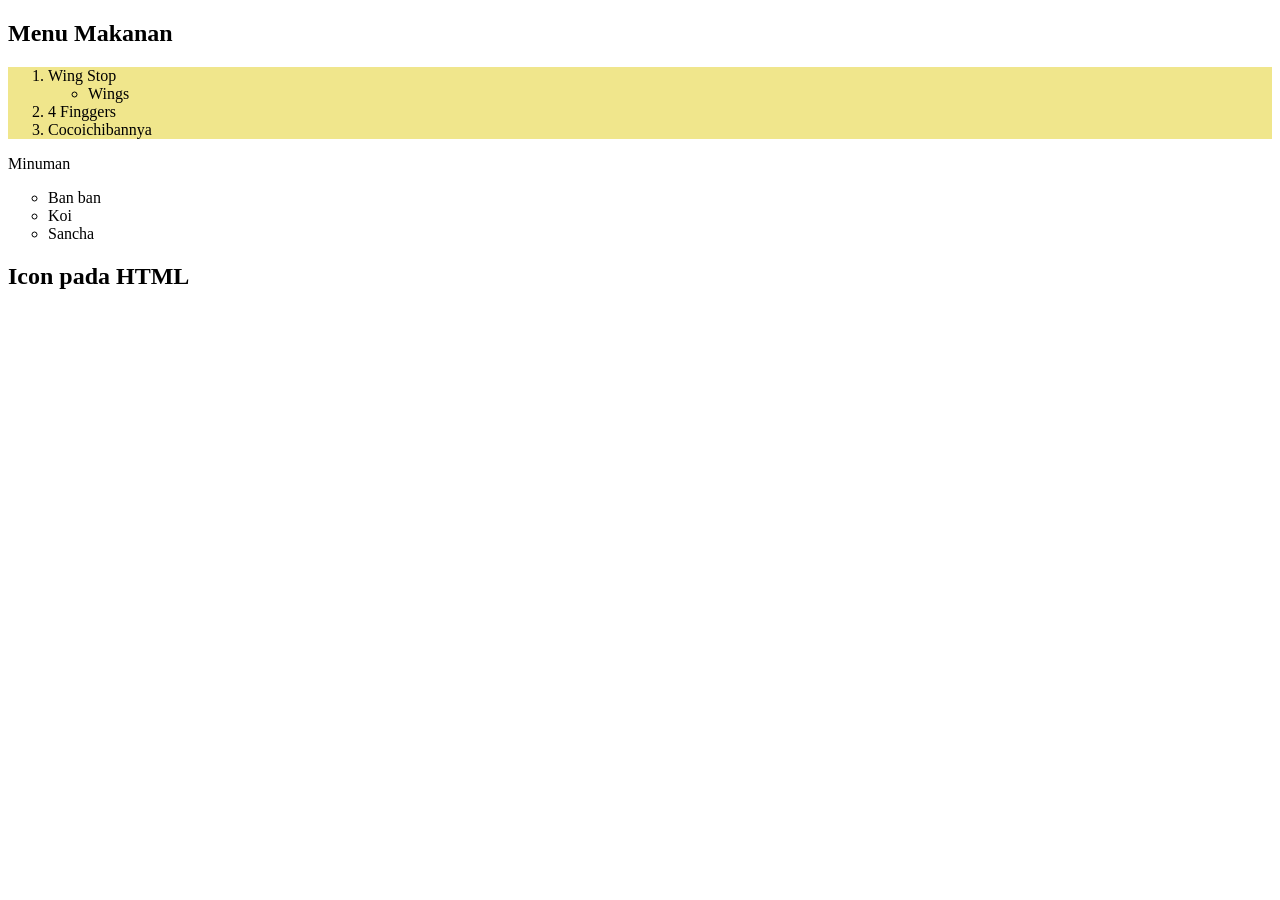
<file: Layout/listgabungan.html>
<!DOCTYPE html>
<html>
    <head>
        <title>Orderlist dan Unorderlist</title>
        <style>
            ul{
                list-style-type: circle;
            }
            ol.a{
                list-style: lower-alpha
            }
            ol{
                background-color: khaki;
            }
        </style>
    </head>
    <body>
        <h2>Menu Makanan</h2>
        <ol>
            <li> Wing Stop</li>
            <ul>
                <li> Wings</li>
            </ul>
            <li> 4 Finggers</li>
            <ol class="a"></ol>
            <li> Cocoichibannya</li>
        </ol>
        <p>Minuman</p>
        <ul>
            <li>Ban ban</li>
            <li> Koi </li>
            <li> Sancha</li>
        </ul>
        <h2>Icon pada HTML</h2>
    </body>
</html>
</file>
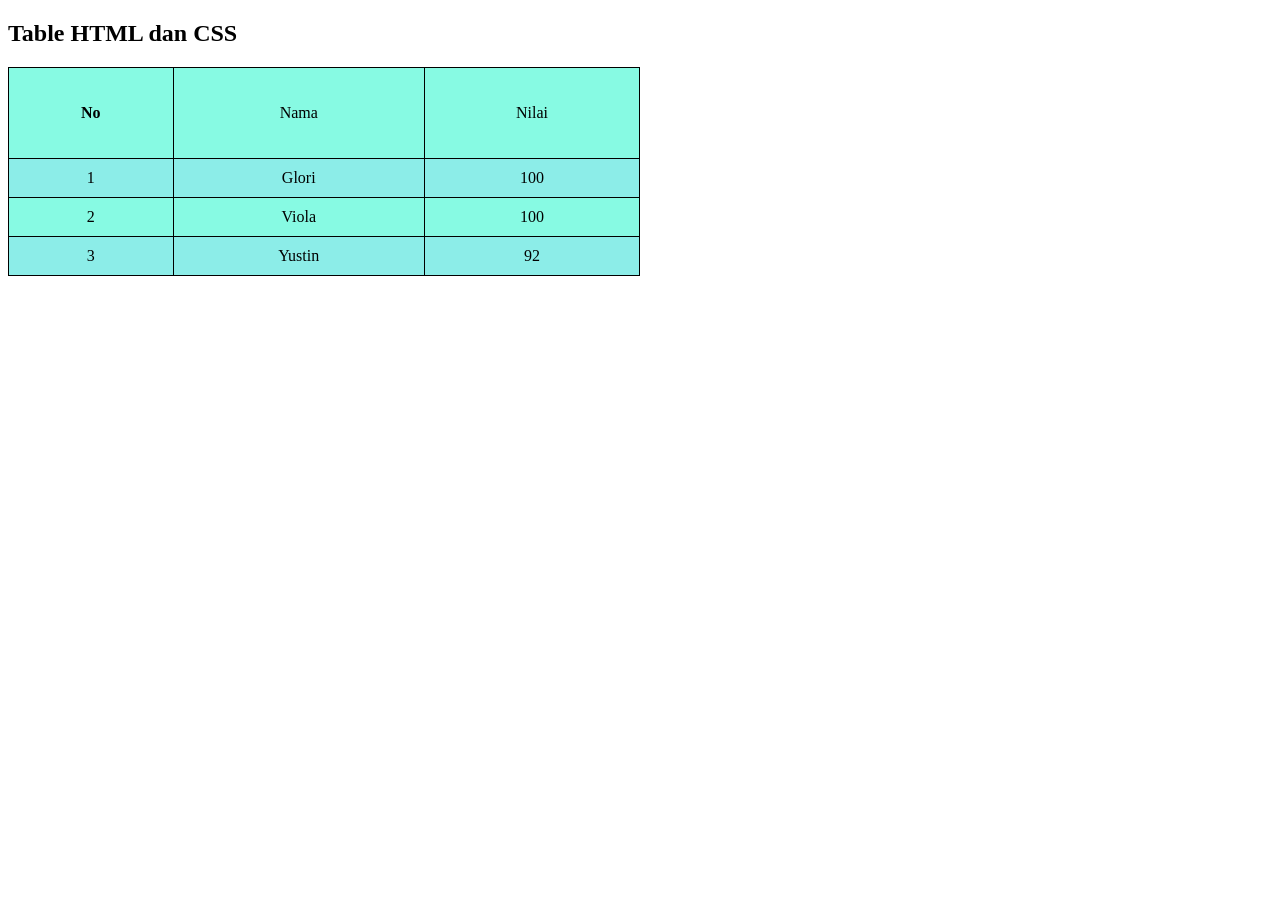
<file: Layout/tablee.html>
<!DOCTYPE html>
<html>
    <head>
        <title> Table HTML dan CSS</title>
        <link rel="stylesheet" href="tablee.css">
    </head>
    <body>
        <h2> Table HTML dan CSS</h2>
        <table>
             <tr>
                <th> No </th>
                <td> Nama </td>
                <td> Nilai </td>
             </tr>
             <tr>
                <td>1</td>
                <td> Glori </td>
                <td> 100</td>
             </tr>
             <tr>
                <td>2</td>
                <td> Viola </td>
                <td> 100 </td>
             </tr>
             <tr>
                <td>3</td>
                <td> Yustin </td>
                <td> 92</td>
             </tr>
        </table>
    </body>
</html>
</file>
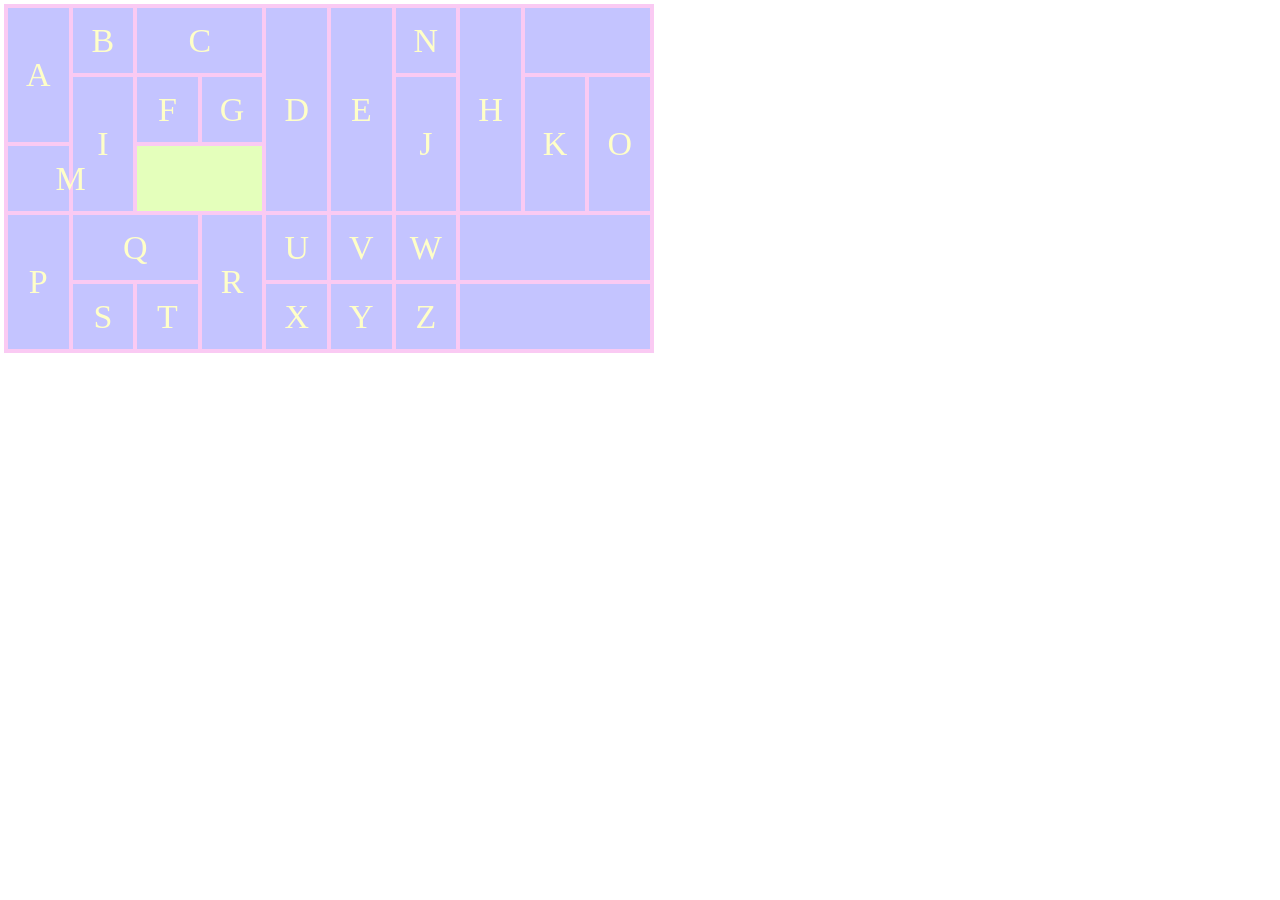
<file: Layout/tablemerge.html>
<!DOCTYPE html>
<html lang="id">
<head>
    <meta charset="UTF-8">
    <title>Table Merge</title>
    <link rel="stylesheet" href="tablemerge.css">
</head>
<body>

<table>
    <tr>
        <td rowspan="2">A</td>
        <td>B</td>
        <td colspan="2">C</td>
        <td rowspan="3">D</td>
        <td rowspan="3">E</td>
        <td>N</td>
        <td rowspan="3">H</td>
        <td colspan="2"></td>
    </tr>
    <tr>
        <td rowspan="2">I</td>
        <td>F</td>
        <td>G</td>
        <td rowspan="2">J</td>
        <td rowspan="2">K</td>
        <td rowspan="2">O</td>
    </tr>
    <tr>
        <td colspan="2">M</td>
    </tr>
    <tr>
        <td rowspan="2">P</td>
        <td colspan="2">Q</td>
        <td rowspan="2">R</td>
        <td>U</td>
        <td>V</td>
        <td>W</td>
        <td colspan="3"></td>
    </tr>
    <tr>
        <td>S</td>
        <td>T</td>
        <td>X</td>
        <td>Y</td>
        <td>Z</td>
        <td colspan="3"></td>
    </tr>
</table>

</body>
</html>
</file>
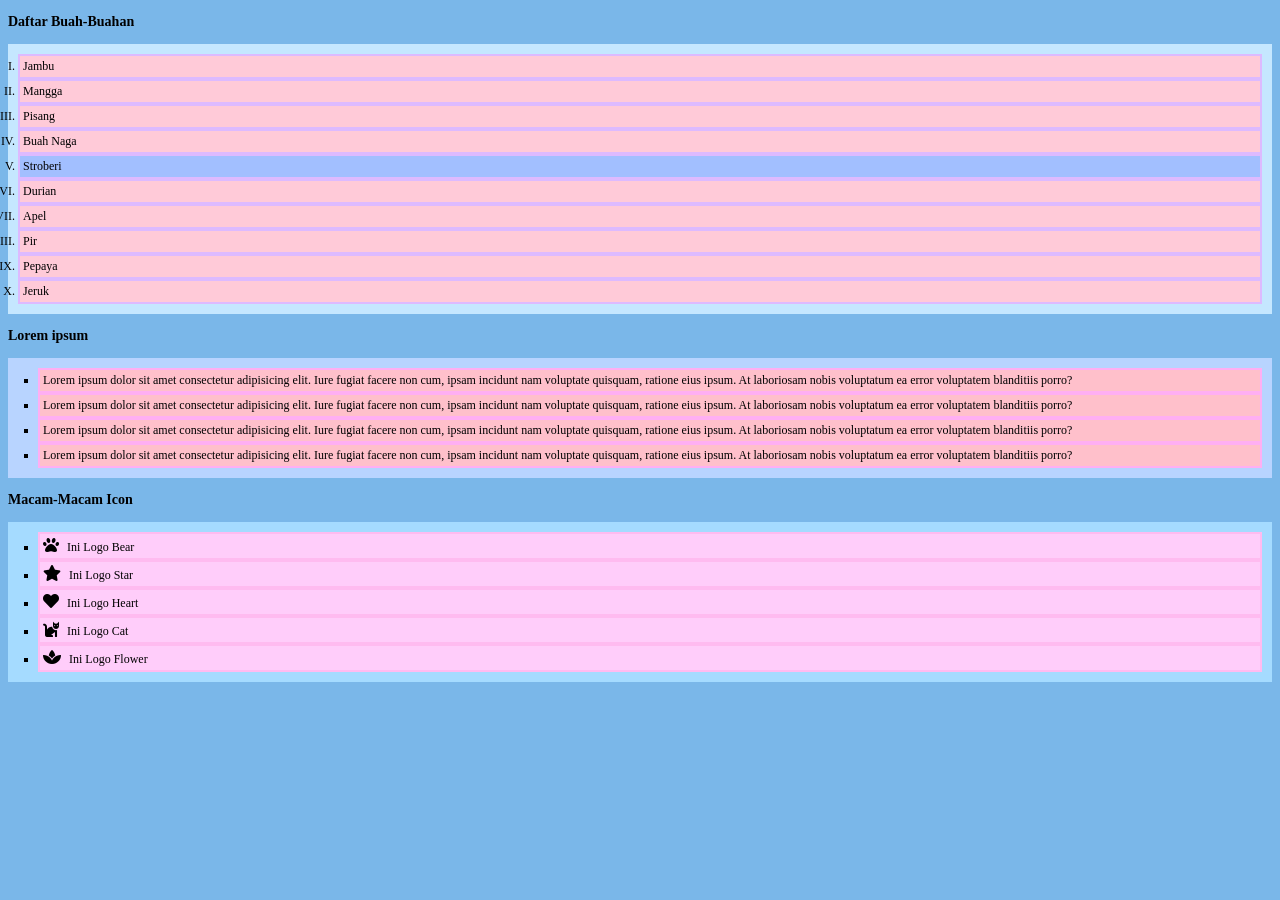
<file: Layout/Tugas_list.html>
<!DOCTYPE html>
<html>
<head>
    <title>Tugas List</title>
    <link rel="stylesheet" href="Tugas_list.css">
    <link rel="stylesheet" href="https://cdnjs.cloudflare.com/ajax/libs/font-awesome/5.15.4/css/all.min.css">
</head>
<body>

    <h3>Daftar Buah-Buahan</h3>

    <ol class="buah">
        <li>Jambu</li>
        <li>Mangga</li>
        <li>Pisang</li>
        <li>Buah Naga</li>
        <li>Stroberi</li>
        <li>Durian</li>
        <li>Apel</li>
        <li>Pir</li>
        <li>Pepaya</li>
        <li>Jeruk</li>
    </ol>

    <h3>Lorem ipsum</h3>

    <ul class="lorem">
        <li>Lorem ipsum dolor sit amet consectetur adipisicing elit. Iure fugiat facere non cum, ipsam incidunt nam voluptate quisquam, ratione eius ipsum. At laboriosam nobis voluptatum ea error voluptatem blanditiis porro?</li>
        <li>Lorem ipsum dolor sit amet consectetur adipisicing elit. Iure fugiat facere non cum, ipsam incidunt nam voluptate quisquam, ratione eius ipsum. At laboriosam nobis voluptatum ea error voluptatem blanditiis porro?</li>
        <li>Lorem ipsum dolor sit amet consectetur adipisicing elit. Iure fugiat facere non cum, ipsam incidunt nam voluptate quisquam, ratione eius ipsum. At laboriosam nobis voluptatum ea error voluptatem blanditiis porro?</li>
        <li>Lorem ipsum dolor sit amet consectetur adipisicing elit. Iure fugiat facere non cum, ipsam incidunt nam voluptate quisquam, ratione eius ipsum. At laboriosam nobis voluptatum ea error voluptatem blanditiis porro?</li>
    </ul>

    <h3>Macam-Macam Icon</h3>

    <ul class="icon">
        <li><i class="fas fa-paw"></i> Ini Logo Bear</li>
        <li><i class="fas fa-star"></i> Ini Logo Star</li>
        <li><i class="fas fa-heart"></i> Ini Logo Heart</li>
        <li><i class="fas fa-cat"></i> Ini Logo Cat</li>
        <li><i class="fas fa-spa"></i> Ini Logo Flower</li>
    </ul>

</body>
</html>
</file>
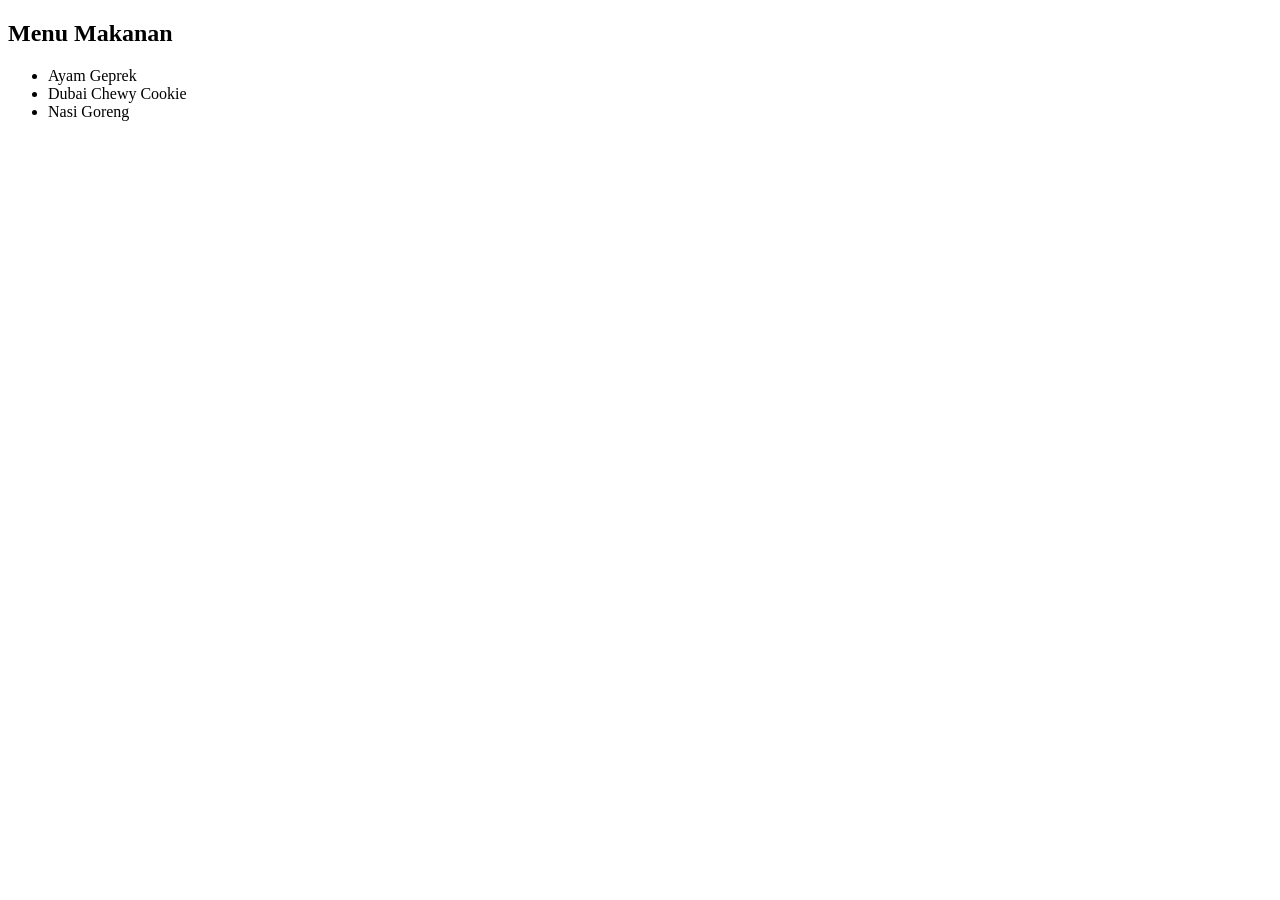
<file: Layout/unorderlist.html>
<!DOCTYPE html>
<html>
    <head>
        <title>Unorderlist</title>
    </head>
    <body>
        <h2>Menu Makanan</h2>
        <!-- style type ul : disc, circle, square-->
        <ul>
            <li> Ayam Geprek </li>
            <li> Dubai Chewy Cookie</li>
            <li> Nasi Goreng </li>
        </ul>
    </body>
</html>
</file>
<file: Layout/tablee.css>
table, th, td{
    border: 1px solid;
    text-align: center;
    padding: 10px;
}
table{ 
    width: 50%;
    border-collapse: collapse;
}
th{
    height: 70px;
}
tr:hover{
    background-color: rgb(144, 199, 255);
}
tr{
    background-color: rgb(135, 250, 227);
}
tr:nth-child(even){
    background-color: rgb(140, 237, 232);
}
</file>
<file: Layout/tablemerge.css>
body {
    margin: 4px;
    font-family: "Times New Roman", serif;
}

table {
    width: 650px;
    height: 330px;
    table-layout: fixed;
    border-collapse: collapse;
    border: 4px solid rgb(192, 246, 255);
    background-color: rgb(228, 255, 187);
}

td {
    height: 65px;
    border: 4px solid rgb(250, 202, 243);
    background-color: rgb(196, 196, 255);
    color: rgb(255, 255, 200);
    text-align: center;
    vertical-align: middle;
    font-size: 34px;
    font-weight: normal;
    padding: 0;
}

td:hover {
    background-color: #2222ff;
}
</file>
<file: Layout/Tugas_list.css>
body {
    background-color: rgb(122, 183, 233);
    font-family: Georgia;
    font-size: 12px;
}

h3 {
    font-size: 14px;
}

.buah {
    background-color: rgb(197, 231, 255);
    padding: 10px;
    list-style-type: upper-roman;
}

.buah li {
    background-color: rgb(255, 202, 216);
    border: 2px solid rgb(221, 186, 255);
    padding: 3px;
}

.buah li:nth-child(5) {
    background-color: rgb(162, 191, 255);
}

.lorem {
    background-color: rgb(184, 212, 255);
    padding: 10px 10px 10px 30px;
    list-style-type: square;
}

.lorem li {
    background-color: pink;
    border: 2px solid rgb(255, 175, 243);
    padding: 3px;
}

.icon {
    background-color: rgb(165, 219, 255);
    padding: 10px 10px 10px 30px;
    list-style-type: square;
}

.icon li {
    background-color: rgb(255, 205, 250);
    border: 2px solid rgb(255, 187, 240);
    padding: 3px;
}

.icon i {
    color: black;
    font-size: 16px;
    margin-right: 5px;
}
</file>
